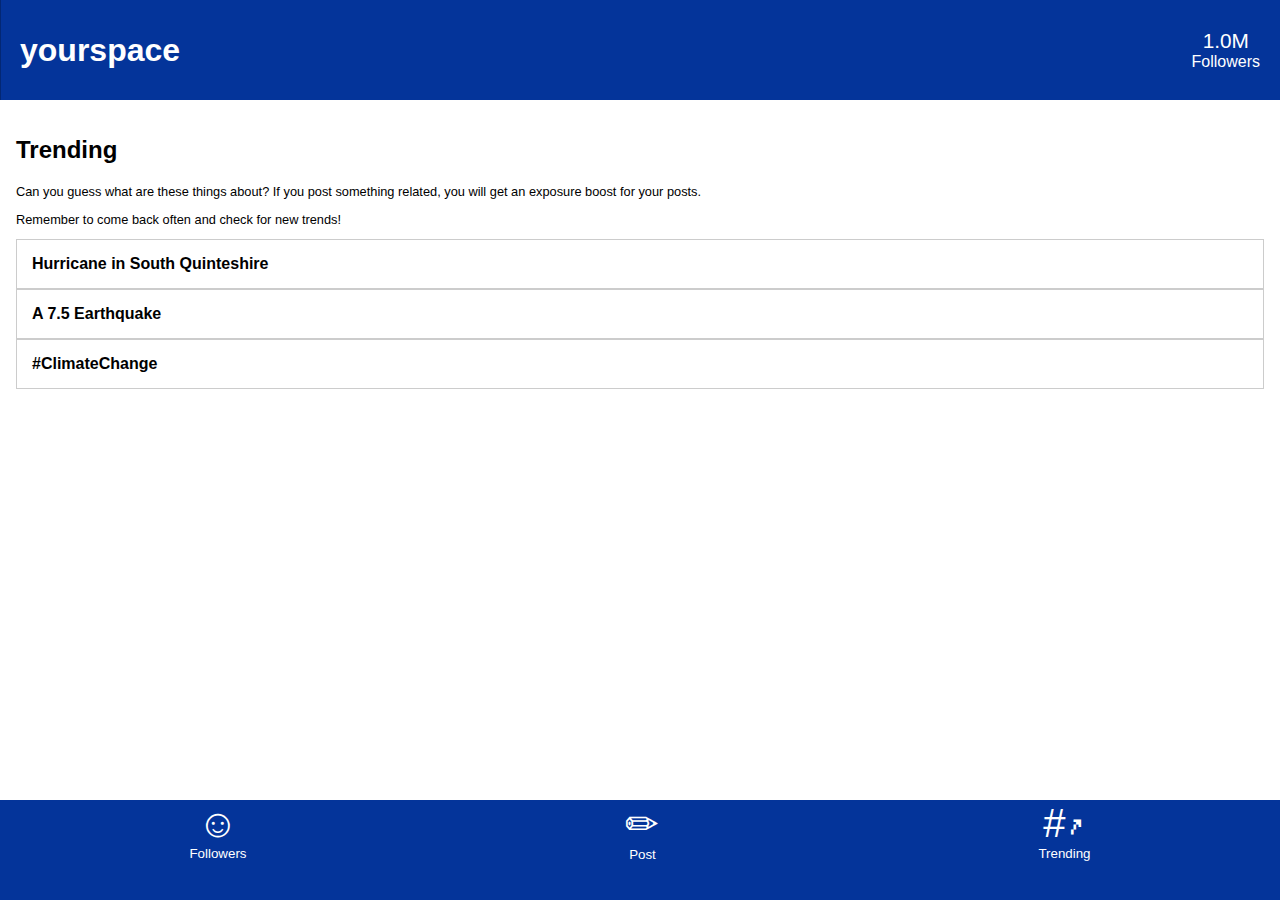
<file: index.html>
<!DOCTYPE html>
<html lang="en">
<head>
    <meta charset="UTF-8">
    <meta http-equiv="X-UA-Compatible" content="IE=edge">
    <meta name="viewport" content="width=device-width, initial-scale=1.0">
    <link rel="stylesheet" href="style.css">
    <title>yourSpace</title>
</head>
<body>
    <header>
        <h1>yourspace</h1>
        <div class="indicator">
            <span id="count" class="number"></span>
            <span class="title">Followers</span>
        </div>
    </header>
    <main>
        <div id="screenPost">
            <h2>New Post</h2>
            <span></span>
            <div class="postTypes">
                <button id="typeText">🔤 Text</button>
                <button id="typePhoto">🖼️ Photo</button>
                <button id="typeVideo">🎬 Video</button>
                <button id="typeSong">🎵 Song</button>
                <button id="typeLink">🔗 Link</button>
                <button id="typeStory">🤳 Story</button>
            </div>
            <div class="postTopics">
                <div>What do you want to post about?</div>
                <button id="contentAnimal">🐶 Animals</button>
                <button id="contentFood">🍔 Food</button>
                <button id="contentNews">📰 News</button>
                <button id="contentMemory">📅 Memories</button>
                <button id="contentOpinion">💭 Opinion</button>
                <button id="contentTravel">🏖️ Place</button>
                <button id="contentDance">💃 Dance</button>
            </div>
            <div class="postConfirmation">
                <button id="createPost">Post a
                    <span id="currentPostType"></span>
                    about
                    <span id="currentPostContent"></span></button>
            </div>
        </div>
        <div id="screenFeed">
            <button class="btn--big" onclick="toggleScreen(screenPost, screenFeed)">New Post</button>
            <h2>Active Posts</h2>
            <div id="activePosts">
            </div>
            <h2>Old Posts</h2>
            <div id="inactivePosts">
            </div>

        </div>
        <div id="screenTrending">
            <h2>Trending</h2>
            <div class="info">
                <p>Can you guess what are these things about? If you post something related, you will get an exposure boost for your posts.</p>
                <p>Remember to come back often and check for new trends!</p>
            </div>
            <div id="trendingList">
            </div>
        </div>
        <div id="screenFollowers">
            <h2>Stats</h2>
            <div class="statsBody">
                <div class="indicator">
                    <span id="countB" class="number"></span>
                    <span class="title">Followers</span>
                </div>
                <div class="indicator">
                    <span id="progress" class="number"></span>
                    <span class="title">of all the world</span>
                </div>
                <div class="indicator">
                    <span id="likes" class="number"></span>
                    <span class="title">Total Likes</span>
                </div>
            </div>
        </div>
    </main>
    <footer class="action-bar">
        <button onclick="showScreen(screenFollowers)">
            <span class="icon">☺</span>
            <span>Followers</span>
        </button>
        <button onclick="showScreen(screenFeed)">
            <span class="icon">✏</span>
            <span>Post</span>
        </button>
        <button onclick="showScreen(screenTrending)">
            <span class="icon">#⭎</span>
            <span>Trending</span>
        </button>


    </footer>
    <script src="config.js"></script>
    <script src="Dashboard.js"></script>
    <script src="yourspace.js"></script>
    <script src="Post.js"></script>
    <script src="posts.js"></script>
    <script src="trending.js"></script>
    <script src="gameScript.js"></script>
</body>
</html>
</file>
<file: style.css>
:root{
    --color-main-background : #04349a;
    --color-main-foreground : white;
    --color-ui-separator    : #ccc;
    --progress              : 50%;
}
body{
    display         : flex;
    flex-direction  : column;
    
    font-family : sans-serif;

    padding : 0;
    margin  : 0;
    height  : 100vh;
}
header{
    background  : var(--color-main-background);
    color       : var(--color-main-foreground);
    
    height      : 100px;
    padding     : 10px 20px;
    box-sizing  : border-box;

    display: flex;
    align-items: center;
    justify-content: space-between;
}
main{
    flex-grow: 1;
    overflow-y: auto;
    padding: 1em;
}
footer{
    background  : var(--color-main-background);
    color       : var(--color-main-foreground);

    height      : 100px;
    box-sizing  : border-box;
}
footer .icon{
    font-size: 3em;
}
footer>*{
    display:flex;
    flex-direction: column;
    align-items: center;

    background-color: transparent;
    border: transparent;
    color: var(--color-main-foreground);
}
.action-bar{
    display: flex;
}
.action-bar>*{
    flex-grow:  1;
}
.post{
    padding:20px;
    border: solid 1px var(--color-ui-separator);
}
.post>.action-bar{
    justify-content: flex-end;
}
.post>.action-bar>*{
    font-size: 1.5em;
}
.postTypes{
    display:flex;
    justify-content: space-between;
}
.postTypes>button,
.postTopics>button{
    background: none;
    border-radius: 5px;
    border: none;
    padding: 5px;
}
.postTypes>button:hover,
.postTopics>button:hover{
    background: var(--color-ui-separator);
}
.postTopics{
    border:solid 1px var(--color-ui-separator);
    border-radius: 1em;

    padding: 1em;
    margin: 1em 0;
    font-size: .8em;
}

#createPost,.btn--big{
    font-size: 1em;
    padding: 1em;
    width: 100%;

    background: var(--color-main-background);
    color: var(--color-main-foreground);
    border: none;
    border-radius: 5px;
}
#screenPost,
/*#screenTrending,*/
#screenFollowers,
#screenFeed{
    display: none;
}
.indicator{
    display:flex;
    flex-direction: column;
    align-items: center;
}
.indicator>.number{
    font-size: 1.3em;
}
header::after{
    content :' ';
    background: var(--color-main-background);
    filter:brightness(50%) opacity(.5);
    
    position: absolute;
    left    : 0px;
    height  : 100px;
    width   : var(--progress);
}

.statsBody>.indicator{
    font-size   : 1.3em;
    padding     : 10px;
}

.trend{
    padding:15px;
    border: solid 1px var(--color-ui-separator);
    font-weight: bold;
}

.info{
    font-size: .8em;
    margin  : 10px 0;
}
</file>
